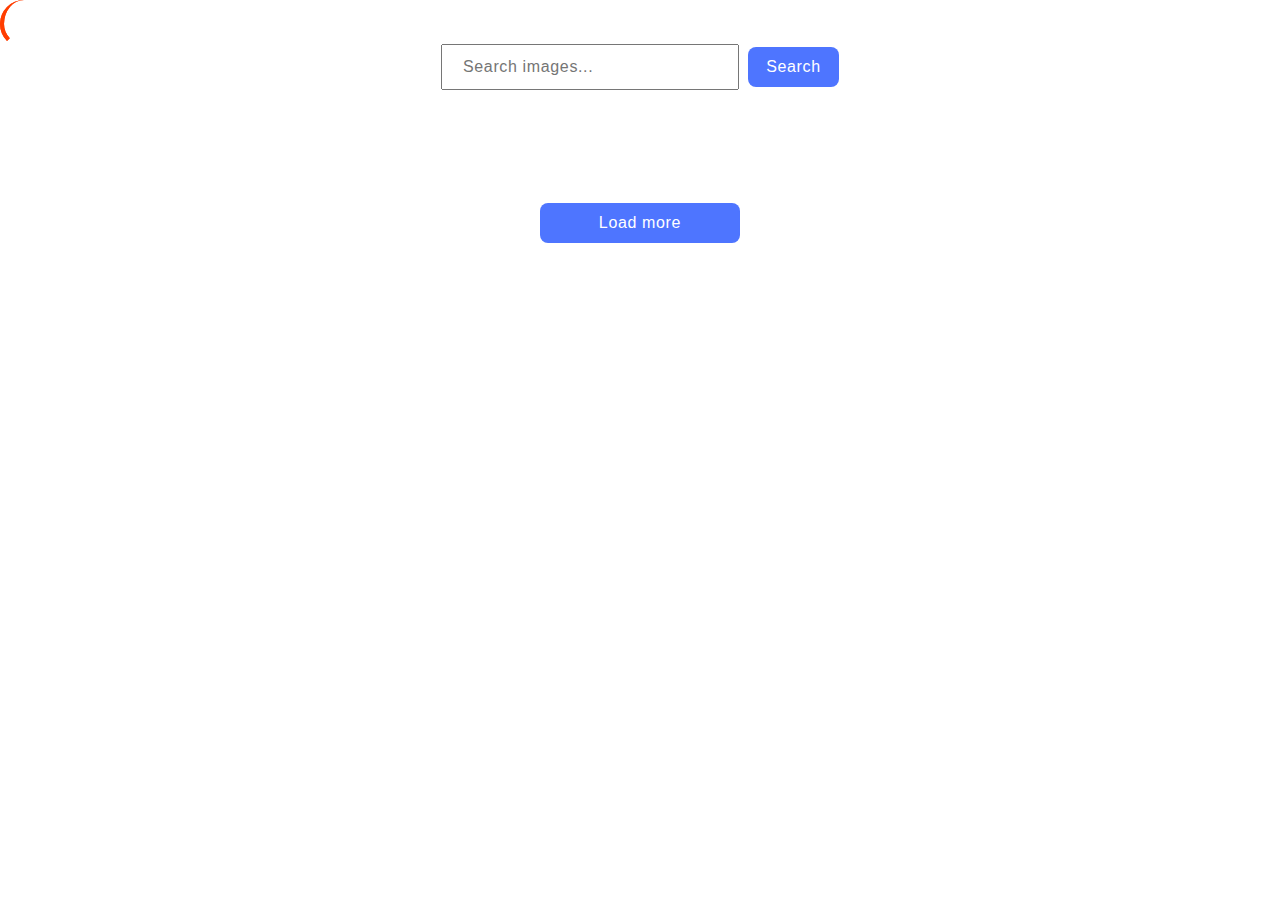
<file: src/index.html>
<!DOCTYPE html>
<html lang="en">
  <head>
    <meta charset="UTF-8" />
    <link rel="icon" type="image/svg+xml" href="/favicon.svg" />
    <meta name="viewport" content="width=device-width, initial-scale=1.0" />
    <title>goit-js-hw-12</title>
    <link rel="stylesheet" href="./css/styles.css" />
  </head>
  <body>
    <div>
      <form>
        <input type="text" name="usertext" placeholder="Search images..." />
        <button type="submit">Search</button>
      </form>
      <span class="loader-span loader"></span>
    </div>
    <div class="images"></div>
    <div class="container">
      <button class="load-button" type="submit">Load more</button>
      <span class="loader-span loader load-more"></span>
    </div>
    <script type="module" src="./main.js"></script>
  </body>
</html>
</file>
<file: src/css/styles.css>
input {
  width: 272px;
  height: 40px;
  font-weight: 400;
  font-size: 16px;
  line-height: 24px;
  line-height: 1.5;
  letter-spacing: 0.04em;
  color: #808080;
  font-family: "Montserrat", sans-serif;
  margin-right: 9px;
  padding-left: 20px;
}

form {
  display: flex;
  flex-direction: row;
  justify-content: center;
  align-items: center;
  margin-top: 36px;
}

button {
  border-radius: 8px;
  padding: 8px 16px;
  width: 91px;
  height: 40px;
  background: #4e75ff;
  font-weight: 500;
  font-size: 16px;
  line-height: 1.5;
  letter-spacing: 0.04em;
  color: #fff;
  font-family: "Montserrat", sans-serif;
  outline: none;
  border-style: none;
}

button:hover {
  background-color: #6c8cff;
}

button:focus {
  background-color: #6c8cff;
}

button[disabled] {
  background: #4e75ff;
}

input:hover {
  border-color: #000000;

}

input:focus {
  outline: none;
  border-color: #4E75FF;
  color: #000000;
}

p {
  font-weight: 400;
  font-size: 16px;
  line-height: 1.5;
  letter-spacing: 0.04em;
  color: #2e2f42;
  font-family: "Montserrat", sans-serif;
}

div {
  display: flex;
  flex-direction: column;
  justify-content: center;
  align-items: center;
  gap: 25px;
}

.images {
  display: flex;
  flex-direction: row;
  flex-wrap: wrap;
  justify-content: center;
  align-items: center;
  padding: 0;
  gap: 24px;
  margin-top: 40px;
}

.items {
  width: calc((100%) / 6);
  border: 1px solid #808080;
  gap: 5px;
}

img {
  width: 100%;
  height: 112px;
}

.info-gallery {
  display: flex;
  flex-direction: row;
  gap: 8px;
  justify-content: center;
  align-items: center;
  padding: 2px;
}

.span {
  font-weight: lighter;
}

.gallery-description-span {
  font-size: 6px;
  font-weight: bold;
}

.loader {
  width: 48px;
  height: 48px;
  border-radius: 50%;
  display: inline-block;
  border-top: 4px solid #FFF;
  border-right: 4px solid transparent;
  box-sizing: border-box;
  animation: rotation 1s linear infinite;
}

.loader::after {
  content: '';
  box-sizing: border-box;
  position: absolute;
  left: 0;
  top: 0;
  width: 48px;
  height: 48px;
  border-radius: 50%;
  border-left: 4px solid #FF3D00;
  border-bottom: 4px solid transparent;
  animation: rotation 0.5s linear infinite reverse;
}

@keyframes rotation {
  0% {
    transform: rotate(0deg);
  }

  100% {
    transform: rotate(360deg);
  }
}

.load-button {
  width: 200px;

}

.container {
  display: flex;
  justify-content: center;
}
</file>
